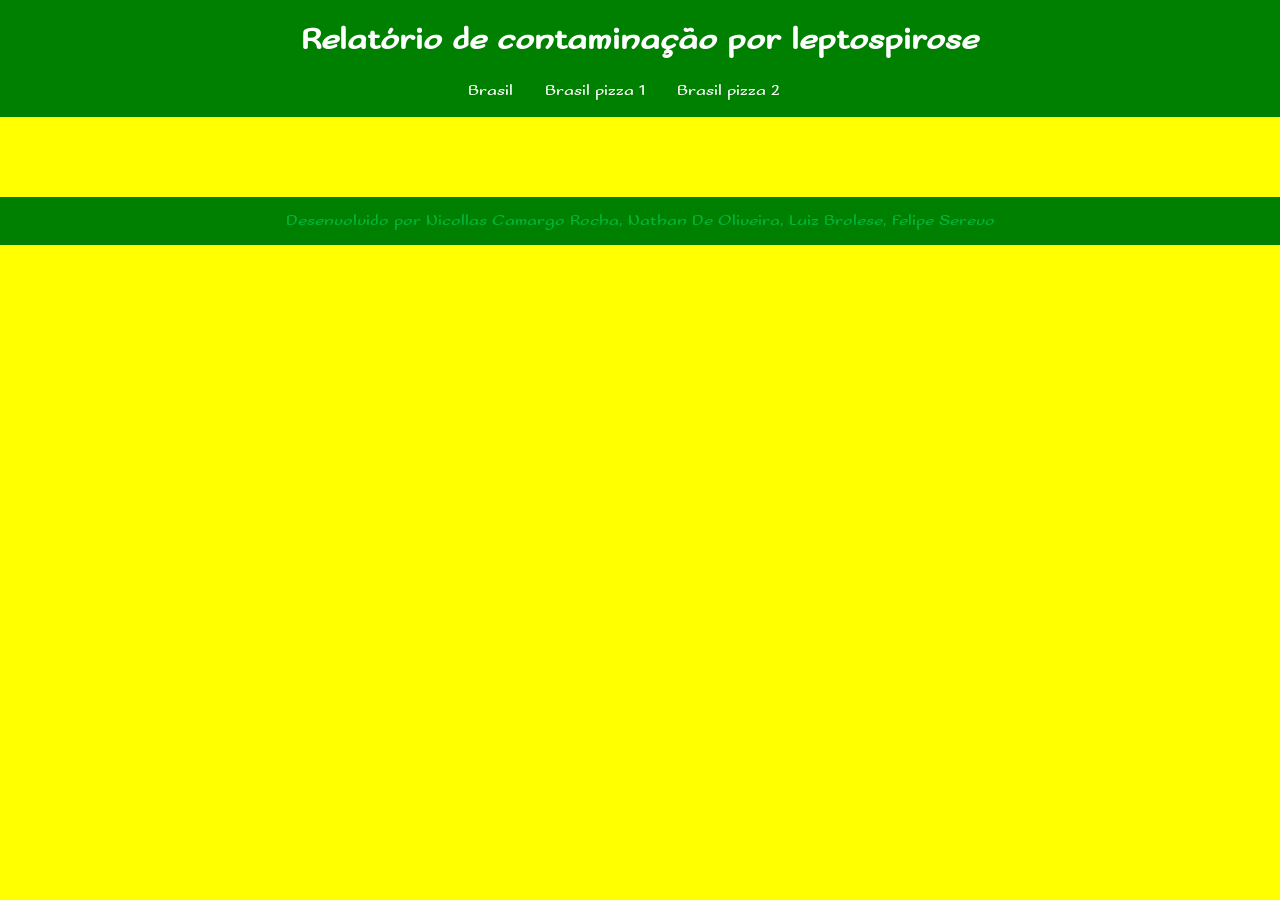
<file: grafico-pizza--p-coisa-p-/grafico-pizza--p-coisa-p-/grafico-pizza--p-coisa-p-/analise-de-dados-aula09/gr-3.html>
<!DOCTYPE html>
<html lang="pt-br">
<head>
    <meta charset="UTF-8">
    <meta name="viewport" content="width=device-width, initial-scale=1.0">
    <title>Redes Sociais - Minha escola</title>
    <link rel="stylesheet" href="style.css">
    <script src="https://cdn.plot.ly/plotly-2.27.0.min.js" charset="utf-8"></script>
</head>
<body>
    <header>
        <h1 id="coisa" class="coisa">Relatório de contaminação por leptospirose</h1>
        <nav>
            <a href="index.html">Brasil</a>
            <a href="minha-escola.html">Brasil pizza 1</a>
            <a href="gr-3.html">Brasil pizza 2</a>
        </nav>
    </header>
    <main class="graficos-section">
        <section id="graficos-container" class="graficos-container">
            <!-- crie os gráficos/texto aqui -->
        </section>
    </main>
    <footer>
        <p>Desenvolvido por Nicollas Camargo Rocha, Nathan De Oliveira, Luiz Brolese, Felipe Serevo</p>
    </footer>
    <script type="module" src="graficos/common.js"></script>
    <script type="module" src="graficos/gr-3.js"></script>
</body>
</html>
</file>
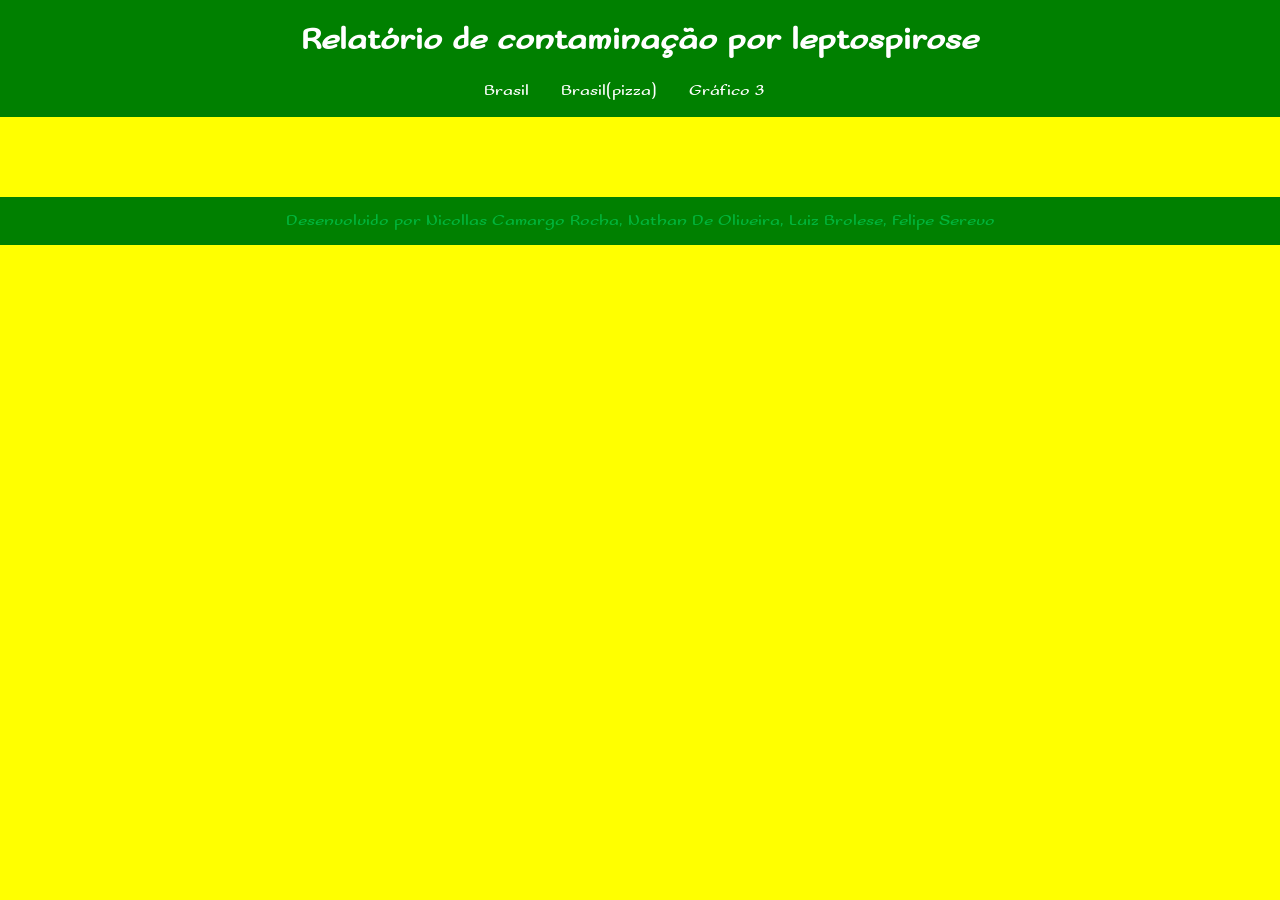
<file: grafico-pizza--p-coisa-p-/grafico-pizza--p-coisa-p-/grafico-pizza--p-coisa-p-/analise-de-dados-aula09/minha-escola.html>
<!DOCTYPE html>
<html lang="pt-br">
<head>
    <meta charset="UTF-8">
    <meta name="viewport" content="width=device-width, initial-scale=1.0">
    <title>Redes Sociais - Minha escola</title>
    <link rel="stylesheet" href="style.css">
    <script src="https://cdn.plot.ly/plotly-2.27.0.min.js" charset="utf-8"></script>
</head>
<body>
    <header>
        <h1 id="coisa" class="coisa">Relatório de contaminação por leptospirose</h1>
        <nav>
            <a href="index.html">Brasil</a>
            <a href="minha-escola.html">Brasil(pizza)</a>
            <a href="gr-3.html">Gráfico 3</a>
        </nav>
    </header>
    <main class="graficos-section">
        <section id="graficos-container" class="graficos-container">
            <!-- crie os gráficos/texto aqui -->
        </section>
    </main>
    <footer>
        <p>Desenvolvido por Nicollas Camargo Rocha, Nathan De Oliveira, Luiz Brolese, Felipe Serevo</p>
    </footer>
    <script type="module" src="graficos/common.js"></script>
    <script type="module" src="graficos/redesSociaisMinhaEscola.js"></script>
</body>
</html>
</file>
<file: grafico-pizza--p-coisa-p-/grafico-pizza--p-coisa-p-/grafico-pizza--p-coisa-p-/analise-de-dados-aula09/style.css>
@import url('https://fonts.googleapis.com/css2?family=Sofadi+One&display=swap');

:root {

    --cor-de-fundo: #00b63d;
    --cor-principal: #08f127;
    --cor-secundaria: #000000;
    --fonte: "Sofadi One", system-ui;
    --cor-barra: #298d10b7 ;
}

body {
    background-color: yellow;
    color: rgb(255, 255, 255);/*texto*/
    font-family: var(--fonte);
    height: 100vh;
    margin: 0;
}

header {
    background-color: green;
    text-align: center;
    padding: 1px;
}

h1 {
    font-size: 2rem;
    color: white;/*parte de cima*/
    font-weight: 700;
}

nav {
    display: flex;
    justify-content: center;
    font-weight: 400;
}

nav a {
    text-decoration: none;
    color:white;/*parte de cima*/
    margin: 0 2rem 1rem 0rem;
    font-size: 1.2 rem;
}

nav a:hover {
    text-decoration: underline;
    transform: scale(0.90);
    transition: transform 0.1s;
}


.graficos-container{
    margin: 5rem;
}

.graficos-container__texto{
    font-size: 1.3rem;
    text-align: center;
    padding: 2rem;
    border: green solid 2px;
    border-radius: 50px 0px 50px 0;
}

span{
    font-weight: bold;
    color: black;

}
footer {
    display: flex;
    align-items: center;
    justify-content: center;
    background-color: green;
    color: var(--cor-de-fundo);
    width: 100%;
    height: 3rem;
    margin-top: 2rem;
}

body{
    background-image: url(https://wallpapercave.com/wp/wp2139194.jpg);
}
coisa {
text-align: center;
}
</file>
